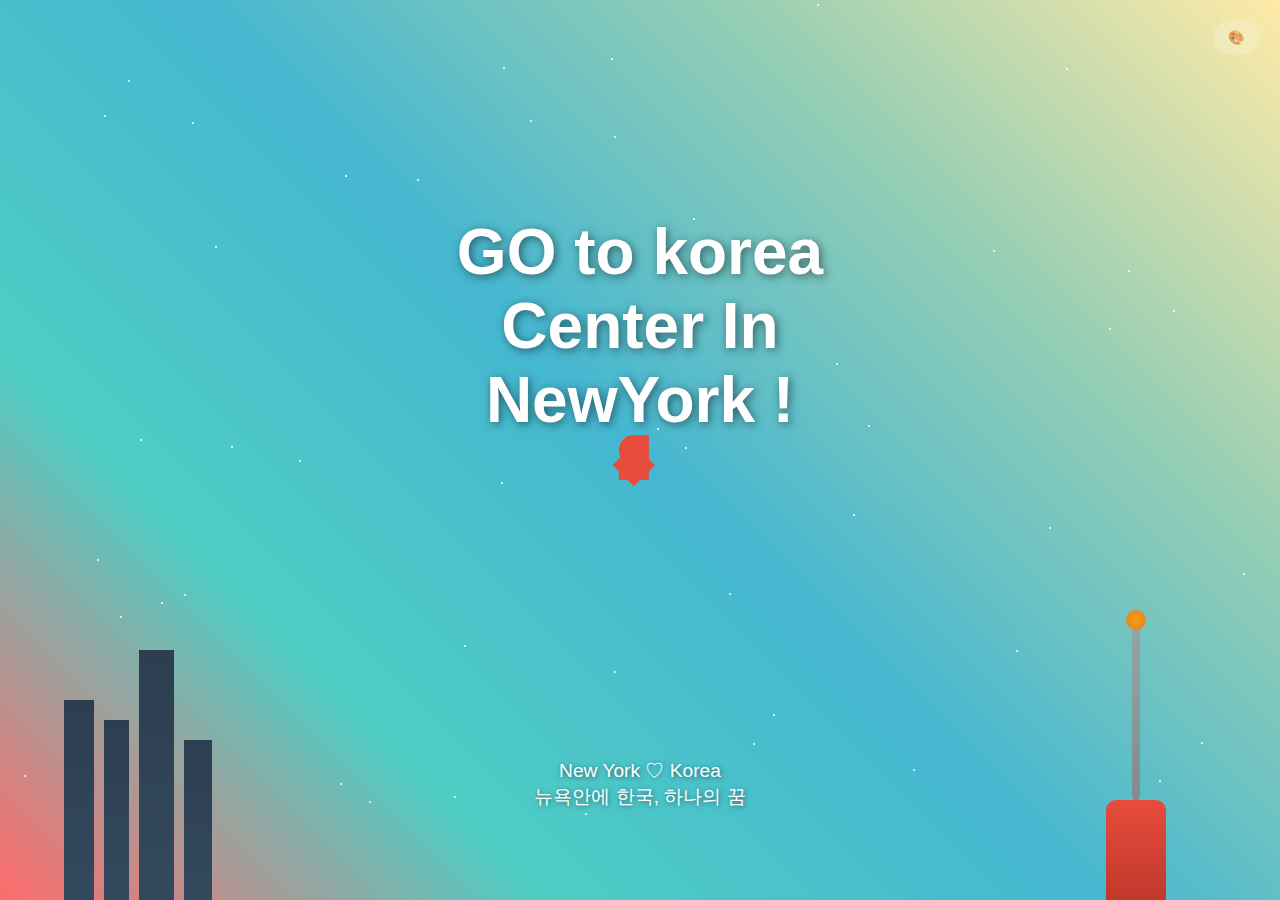
<file: nykorea/index.html>
<!DOCTYPE html>
<html lang="ko">
<head>
    <meta charset="UTF-8">
    <meta name="viewport" content="width=device-width, initial-scale=1.0">
    <title>뉴욕한국문화원</title>
    <style>
        /*메인세팅*/
        * {
            margin: 0;
            padding: 0;
            box-sizing: border-box;
        }
        
        body {
            font-family: -apple-system, BlinkMacSystemFont, 'Segui UI', sans-serif;
            overflow: hidden;
            background: linear-gradient(135deg, #1a1a2e, #16213e, #0f3460);
        }
        body {
            opacity: 0;
            transition: opacity 1s ease-in;
        }

        /* 로딩 완료 후 (보임) */
        body.loaded {
            opacity: 1;
        }
        .container {
            width: 100vw;
            height: 100vh;
            position: relative;
            display: flex;
            align-items: center;
            justify-content: center;
            
        }

        .gokny{
          cursor: pointer;
          transition: transform 0.5s
        }
        .gokny:hover {
          transform: scale(1.1);
        }
        .scene {
            width: 100vw;
            height: 100vh;
            position: relative;
            overflow: hidden;
            box-shadow: 0 20px 50px rgba(0,0,0,0.3);
        }
        
        .background {
            position: absolute;
            width: 100%;
            height: 100%;
            background: linear-gradient(45deg, 
                #ff6b6b 0%, 
                #4ecdc4 25%, 
                #45b7d1 50%, 
                #96ceb4 75%, 
                #ffeaa7 100%);
            animation: gradientShift 8s ease-in-out infinite;
        }
        
        @keyframes gradientShift {
            0%, 100% { background-position: 0% 50%; }
            50% { background-position: 100% 50%; }
        }
        
        .city-silhouette {
            position: absolute;
            bottom: 0;
            width: 100%;
            height: 40%;
            display: flex;
            align-items: flex-end;
            justify-content: space-between;
            padding: 0 5%;
        }
        
        .ny-buildings {
            display: flex;
            align-items: flex-end;
            gap: 10px;
        }
        
        .building {
            background: linear-gradient(180deg, #2c3e50, #34495e);
            position: relative;
            animation: buildingGlow 3s ease-in-out infinite alternate;
        }
        
        .building:nth-child(1) { width: 30px; height: 200px; }
        .building:nth-child(2) { width: 25px; height: 180px; }
        .building:nth-child(3) { width: 35px; height: 250px; }
        .building:nth-child(4) { width: 28px; height: 160px; }
        
        @keyframes buildingGlow {
            from { box-shadow: 0 0 10px rgba(255,255,255,0.2); }
            to { box-shadow: 0 0 30px rgba(255,255,255,0.5); }
        }
        
        .seoul-tower {
            width: 60px;
            height: 300px;
            position: relative;
            margin-right: 50px;
        }
        
        .tower-base {
            position: absolute;
            bottom: 0;
            width: 60px;
            height: 100px;
            background: linear-gradient(180deg, #e74c3c, #c0392b);
            border-radius: 10px 10px 0 0;
        }
        
        .tower-pole {
            position: absolute;
            bottom: 100px;
            left: 50%;
            transform: translateX(-50%);
            width: 8px;
            height: 180px;
            background: linear-gradient(180deg, #95a5a6, #7f8c8d);
            border-radius: 4px;
        }
        
        .tower-top {
            position: absolute;
            top: 10px;
            left: 50%;
            transform: translateX(-50%);
            width: 20px;
            height: 20px;
            background: radial-gradient(circle, #f39c12, #e67e22);
            border-radius: 50%;
            animation: towerBlink 2s ease-in-out infinite;
        }
        
        @keyframes towerBlink {
            0%, 50% { opacity: 1; }
            25%, 75% { opacity: 0.3; }
        }
        
        .floating-elements {
            position: absolute;
            width: 100%;
            height: 100%;
            pointer-events: none;
        }
        
        .floating-item {
            position: absolute;
            animation: float 6s ease-in-out infinite;
        }
        
        .korean-flag {
            width: 40px;
            height: 25px;
            background: linear-gradient(to bottom, white 50%, #cd2e3a 50%);
            border-radius: 5px;
            top: 20%;
            left: 15%;
            animation-delay: 0s;
            box-shadow: 0 5px 15px rgba(0,0,0,0.2);
            display: none;
        }
        
        .korean-flag::before {
            content: '';
            position: absolute;
            top: 2px;
            left: 2px;
            width: 15px;
            height: 10px;
            background: radial-gradient(circle, #003478, #0066cc);
            border-radius: 50%;
        }
        
        .us-flag {
            width: 40px;
            height: 25px;
            background: linear-gradient(to bottom, 
                #b22234 0%, #b22234 7.7%, 
                white 7.7%, white 15.4%, 
                #b22234 15.4%, #b22234 23.1%,
                white 23.1%, white 30.8%,
                #b22234 30.8%, #b22234 38.5%,
                white 38.5%, white 46.2%,
                #b22234 46.2%, #b22234 53.9%,
                white 53.9%, white 61.6%,
                #b22234 61.6%, #b22234 69.3%,
                white 69.3%, white 77%,
                #b22234 77%, #b22234 84.7%,
                white 84.7%, white 92.4%,
                #b22234 92.4%, #b22234 100%);
            border-radius: 5px;
            top: 30%;
            right: 15%;
            animation-delay: -2s;
            box-shadow: 0 5px 15px rgba(0,0,0,0.2);
            display: none;
        }
        
        .us-flag::before {
            content: '';
            position: absolute;
            top: 0;
            left: 0;
            width: 16px;
            height: 12px;
            background: #3c3b6e;
            border-radius: 2px 0 0 0;
        }
        
        .heart {
            width: 30px;
            height: 30px;
            background: #e74c3c;
            position: relative;
            top: 50%;
            left: 50%;
            transform: rotate(-45deg) translate(-50%, -50%);
            animation-delay: -4s;
            animation: heartbeat 2s ease-in-out infinite;
        }
        
        .heart::before,
        .heart::after {
            content: '';
            width: 30px;
            height: 30px;
            position: absolute;
            left: 15px;
            top: 0;
            background: #e74c3c;
            border-radius: 15px 15px 0 0;
            transform: rotate(-45deg);
            transform-origin: 0 15px;
        }
        
        .heart::after {
            left: 0;
            transform: rotate(45deg);
            transform-origin: 15px 15px;
        }
        
        @keyframes float {
            0%, 100% { transform: translateY(0px) rotate(0deg); }
            33% { transform: translateY(-20px) rotate(5deg); }
            66% { transform: translateY(-10px) rotate(-3deg); }
        }
        
        @keyframes heartbeat {
            0%, 100% { transform: rotate(-45deg) scale(1); }
            50% { transform: rotate(-45deg) scale(1.2); }
        }
        
        .title {
            position: absolute;
            top: 15%;
            left: 50%;
            padding: 5rem;
            transform: translateX(-50%);
            color: white;
            font-size: 4rem;
            font-weight: bold;
            text-shadow: 2px 2px 10px rgba(0,0,0,0.5);
            animation: titleGlow 1s ease-in-out infinite alternate;
            text-align: center;
        }
        
        @keyframes titleGlow {
            from { text-shadow: 2px 2px 10px rgba(0,0,0,0.5); }
            to { text-shadow: 0 0 20px rgba(255,255,255,0.8), 2px 2px 10px rgba(0,0,0,0.5); }
        }
        
        .subtitle {
            position: absolute;
            bottom: 10%;
            left: 50%;
            transform: translateX(-50%);
            color: white;
            font-size: 1.2rem;
            text-shadow: 1px 1px 5px rgba(0,0,0,0.5);
            text-align: center;
        }
        
        .controls {
            position: absolute;
            top: 20px;
            right: 20px;
            display: flex;
            gap: 10px;
        }
        
        .control-btn {
            padding: 10px 15px;
            background: rgba(255,255,255,0.2);
            border: none;
            border-radius: 20px;
            color: white;
            cursor: pointer;
            backdrop-filter: blur(10px);
            transition: all 0.3s ease;
            
        }
        .non-show{
          display: none;
        }
        .control-btn:hover {
            background: rgba(255,255,255,0.3);
            transform: scale(1.1);
        }
        
        .stars {
            position: absolute;
            width: 100%;
            height: 100%;
        }
        
        .star {
            position: absolute;
            width: 2px;
            height: 2px;
            background: white;
            border-radius: 50%;
            animation: twinkle 3s infinite;
        }
        
        @keyframes twinkle {
            0%, 100% { opacity: 0.3; }
            50% { opacity: 1; }
        }
    </style>
</head>
<body>
    <div class="container">
        <div class="scene">
            <div class="background"></div>
            
            <div class="stars" id="stars"></div>
            
            <div class="title gokny">GO to korea Center In NewYork !</div>
            
            <div class="floating-elements">
                <div class="floating-item korean-flag"></div>
                <div class="floating-item us-flag"></div>
                <div class="floating-item heart"></div>
            </div>
            
            <div class="city-silhouette">
                <div class="ny-buildings">
                    <div class="building"></div>
                    <div class="building"></div>
                    <div class="building"></div>
                    <div class="building"></div>
                </div>
                
                <div class="seoul-tower">
                    <div class="tower-base"></div>
                    <div class="tower-pole"></div>
                    <div class="tower-top"></div>
                </div>
            </div>
            
            <div class="subtitle">New York ♡ Korea<br>뉴욕안에 한국, 하나의 꿈</div>
            
            <div class="controls">
                <button class="control-btn non-show" onclick="toggleAnimation()">⏸️</button>
                <button class="control-btn" onclick="changeColors()">🎨</button>
            </div>
        </div>
    </div>
    
    <script>
          window.addEventListener('load', function () {
            document.body.classList.add('loaded');
        });
        // 별 생성
        function createStars() {
            const starsContainer = document.getElementById('stars');
            for (let i = 0; i < 50; i++) {
                const star = document.createElement('div');
                star.className = 'star';
                star.style.left = Math.random() * 100 + '%';
                star.style.top = Math.random() * 100 + '%';
                star.style.animationDelay = Math.random() * 3 + 's';
                starsContainer.appendChild(star);
            }
        }
        
        // 애니메이션 토글
        let animationPaused = false;
        function toggleAnimation() {
            const scene = document.querySelector('.scene');
            if (animationPaused) {
                scene.style.animationPlayState = 'running';
                document.querySelectorAll('*').forEach(el => {
                    el.style.animationPlayState = 'running';
                });
                animationPaused = false;
            } else {
                scene.style.animationPlayState = 'paused';
                document.querySelectorAll('*').forEach(el => {
                    el.style.animationPlayState = 'paused';
                });
                animationPaused = true;
            }
        }
        
        // 색상 변경
        const colorThemes = [
            ['#ff6b6b', '#4ecdc4', '#45b7d1', '#96ceb4', '#ffeaa7'],
            ['#667eea', '#764ba2', '#f093fb', '#f5576c', '#4facfe'],
            ['#43e97b', '#38f9d7', '#667eea', '#764ba2', '#f093fb'],
            ['#fa709a', '#fee140', '#667eea', '#764ba2', '#43e97b']
        ];
        let currentTheme = 0;
        
        function changeColors() {
            currentTheme = (currentTheme + 1) % colorThemes.length;
            const colors = colorThemes[currentTheme];
            const background = document.querySelector('.background');
            background.style.background = `linear-gradient(45deg, ${colors.join(', ')})`;
        }
        
        // 마우스 이벤트
        document.addEventListener('mousemove', (e) => {
            const heart = document.querySelector('.heart');
            const x = (e.clientX / window.innerWidth - 0.5) * 20;
            const y = (e.clientY / window.innerHeight - 0.5) * 20;
            heart.style.transform += `translate(${x}px, ${y}px)`;
        });
        
        // 초기화
        createStars();


       
        document.querySelector('.gokny').addEventListener('click', () => {
          window.location.href = 'indexEn.html';
        });
        
        
    </script>
</body>
</html>
</file>
